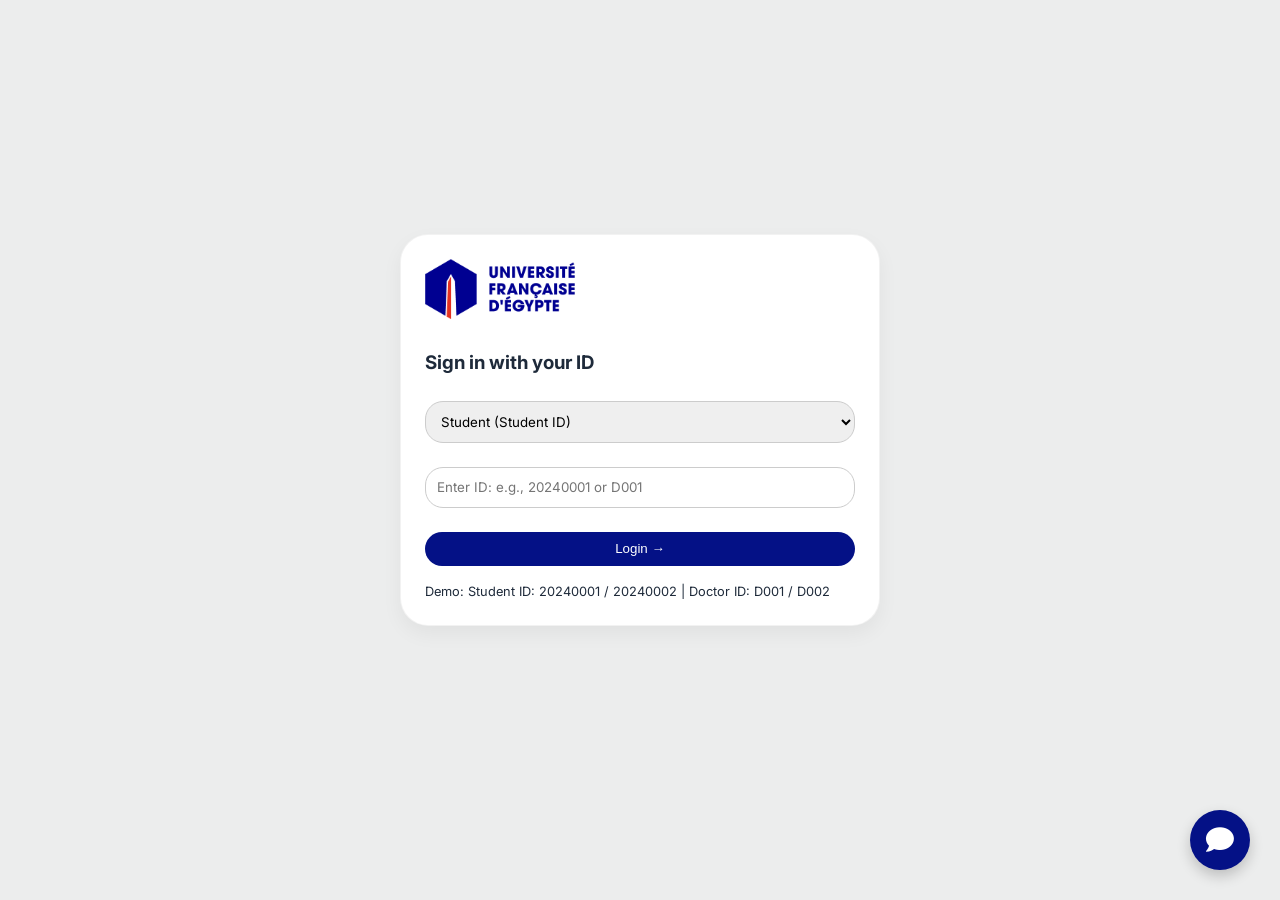
<file: index.html>
<!doctype html>
<html lang="en">
  <head>
    <meta charset="UTF-8" />
    <meta
      name="viewport"
      content="width=device-width, initial-scale=1.0, user-scalable=yes"
    />
    <title>UFE University Portal | Student-Doctor Hub</title>
    <!-- Google Fonts & Font Awesome -->
    <link
      href="https://fonts.googleapis.com/css2?family=Inter:opsz,wght@14..32,300;14..32,400;14..32,500;14..32,600;14..32,700&display=swap"
      rel="stylesheet"
    />
    <link
      rel="stylesheet"
      href="https://cdnjs.cloudflare.com/ajax/libs/font-awesome/6.0.0-beta3/css/all.min.css"
    />
    <!--<link rel="stylesheet" href="../css/ufe.css" />-->
  </head>
  <body>
    <style>
      * {
        margin: 0;
        padding: 0;
        box-sizing: border-box;
      }

      body {
        font-family: "Inter", sans-serif;
        background: #ebececeb;
        color: #1e2a3a;
        height: 100vh;
        display: flex;
        justify-content: center;
        align-items: center;
        line-height: 1.5;
      }

      /* UFE color theme: deep navy + gold accents */
      :root {
        --ufe-navy: #041186;
        --ufe-gold: #c61c06;
        --ufe-gold-light: #f5e7b2;
        --ufe-light-bg: #ffffff;
        --ufe-gray: #eef2f5;
        --ufe-shadow: 0 8px 20px rgba(0, 0, 0, 0.05);
        --ufe-card-border: 1px solid rgba(0, 0, 0, 0.05);
      }

      /* main layout */
      .app-container {
        max-width: 1400px;
        margin: 0 auto;
        padding: 1.5rem 2rem;
        height: 100%;
      }

      /* header & branding */
      .top-header {
        display: flex;
        justify-content: space-between;
        align-items: center;
        flex-wrap: wrap;
        margin-bottom: 2rem;
        padding-bottom: 1rem;
        border-bottom: 2px solid var(--ufe-gold);
      }

      .logo-icon {
        background: var(--ufe-navy);
        width: 50px;
        height: 50px;
        border-radius: 12px;
        display: flex;
        align-items: center;
        justify-content: center;
        color: var(--ufe-gold);
        font-size: 1.8rem;
        font-weight: bold;
        box-shadow: 0 4px 8px rgba(0, 0, 0, 0.1);
      }
      .logo-text h1 {
        font-size: 1.7rem;
        font-weight: 700;
        color: var(--ufe-navy);
        letter-spacing: -0.3px;
      }
      .logo-text p {
        font-size: 0.8rem;
        color: #2c5368;
        font-weight: 500;
      }
      .user-greeting {
        background: white;
        border-radius: 40px;
        padding: 0.5rem 1.2rem;
        box-shadow: var(--ufe-shadow);
        display: flex;
        align-items: center;
        gap: 1rem;
      }
      .logout-btn {
        background: none;
        border: none;
        color: #b91c1c;
        cursor: pointer;
        font-weight: 600;
        font-size: 0.9rem;
      }
      .card {
        background: var(--ufe-light-bg);
        border-radius: 28px;
        box-shadow: var(--ufe-shadow);
        border: var(--ufe-card-border);
        padding: 1.5rem;
        transition: transform 0.2s ease;
        max-width: 480px;
        margin: 8vh auto;
      }
      .card:hover {
        transform: translateY(-3px);
      }

      /* grid */
      .dashboard-grid {
        display: grid;
        grid-template-columns: repeat(auto-fit, minmax(380px, 1fr));
        gap: 1.8rem;
        margin-top: 1.5rem;
      }
      .full-width {
        grid-column: 1 / -1;
      }
      .section-title {
        font-size: 1.4rem;
        font-weight: 600;
        margin-bottom: 1.2rem;
        border-left: 5px solid var(--ufe-gold);
        padding-left: 1rem;
        color: var(--ufe-navy);
      }
      table {
        width: 100%;
        border-collapse: collapse;
      }
      th,
      td {
        text-align: left;
        padding: 0.75rem 0.5rem;
        border-bottom: 1px solid #e2e8f0;
      }
      th {
        font-weight: 600;
        color: #0f3b5c;
      }
      .badge {
        background: var(--ufe-gold-light);
        color: #7a6300;
        border-radius: 30px;
        padding: 0.2rem 0.7rem;
        font-size: 0.8rem;
        font-weight: 600;
      }
      .btn-primary,
      .btn-secondary {
        border: none;
        background: var(--ufe-navy);
        color: white;
        padding: 0.6rem 1.2rem;
        border-radius: 40px;
        font-weight: 500;
        cursor: pointer;
        transition: all 0.2s;
      }
      .btn-primary {
        background: var(--ufe-navy);
      }
      .btn-primary:hover {
        background: #050263;
      }
      .btn-secondary {
        background: #e9ecef;
        color: #030148;
      }
      input,
      select,
      textarea {
        width: 100%;
        padding: 0.7rem;
        border-radius: 18px;
        border: 1px solid #ccc;
        margin: 0.5rem 0;
        font-family: inherit;
      }
      /* chatbot floating button */
      .chatbot-btn {
        position: fixed;
        bottom: 30px;
        right: 30px;
        background: var(--ufe-navy);
        color: var(--ufe-light-bg);
        width: 60px;
        height: 60px;
        border-radius: 50%;
        display: flex;
        align-items: center;
        justify-content: center;
        font-size: 28px;
        box-shadow: 0 6px 14px rgba(0, 0, 0, 0.2);
        cursor: pointer;
        z-index: 1000;
        transition: 0.2s;
        border: none;
      }
      .chat-window {
        position: fixed;
        bottom: 100px;
        right: 30px;
        width: 340px;
        background: white;
        border-radius: 24px;
        box-shadow: 0 20px 35px rgba(0, 0, 0, 0.2);
        z-index: 1000;
        display: flex;
        flex-direction: column;
        overflow: hidden;
        font-family: "Inter", sans-serif;
        border: 1px solid #ddd;
      }
      .chat-header {
        background: var(--ufe-navy);
        color: white;
        padding: 12px 16px;
        font-weight: bold;
      }
      .chat-messages {
        height: 280px;
        overflow-y: auto;
        padding: 12px;
        background: #f9fafb;
      }
      .chat-input-area {
        display: flex;
        border-top: 1px solid #eee;
        padding: 10px;
      }
      .chat-input-area input {
        flex: 1;
        border-radius: 40px;
        margin: 0;
      }
      .faq-message {
        background: #eef2ff;
        border-radius: 18px;
        padding: 8px 12px;
        margin: 8px 0;
      }

      hr {
        margin: 1rem 0;
      }
      .flex-between {
        display: flex;
        justify-content: space-between;
        gap: 1rem;
      }
      .feedback-item {
        background: #f8f9fa;
        border-radius: 20px;
        padding: 1rem;
        margin-bottom: 1rem;
      }
      @media (max-width: 700px) {
        .app-container {
          padding: 1rem;
        }
      }
    </style>
    <div id="root"></div>

    <script>
      // ----------------------------- MOCK DATA & STORAGE ---------------------------------
      const STORAGE_KEYS = {
        STUDENTS: "ufe_students",
        DOCTORS: "ufe_doctors",
        REQUESTS: "ufe_requests",
        FEEDBACKS: "ufe_feedbacks",
        GRADES: "ufe_grades",
      };

      // initial mock data
      function initData() {
        if (!localStorage.getItem(STORAGE_KEYS.STUDENTS)) {
          const students = [
            {
              id: "20240001",
              name: "Ahmed Mansour",
              email: "ahmed.mansour@ufe.edu.eg",
              department: "Engineering",
              major: "Computer Engineering",
            },
            {
              id: "20240002",
              name: "Laila Hamed",
              email: "laila.hamed@ufe.edu.eg",
              department: "Engineering",
              major: "Mechatronics",
            },
          ];
          localStorage.setItem(STORAGE_KEYS.STUDENTS, JSON.stringify(students));
        }
        if (!localStorage.getItem(STORAGE_KEYS.DOCTORS)) {
          const doctors = [
            {
              id: "D001",
              name: "Dr. Sarah Hassan",
              email: "sarah.hassan@ufe.edu.eg",
              department: "Computer Science",
              title: "Professor of AI",
            },
            {
              id: "D002",
              name: "Dr. Mohamed El-Sayed",
              email: "mohamed.elsayed@ufe.edu.eg",
              department: "Engineering",
              title: "Associate Professor",
            },
          ];
          localStorage.setItem(STORAGE_KEYS.DOCTORS, JSON.stringify(doctors));
        }
        if (!localStorage.getItem(STORAGE_KEYS.REQUESTS)) {
          localStorage.setItem(STORAGE_KEYS.REQUESTS, JSON.stringify([]));
        }
        if (!localStorage.getItem(STORAGE_KEYS.FEEDBACKS)) {
          localStorage.setItem(STORAGE_KEYS.FEEDBACKS, JSON.stringify([]));
        }
        if (!localStorage.getItem(STORAGE_KEYS.GRADES)) {
          const grades = {
            20240001: [
              {
                course: "CS411: Machine Learning",
                credits: 3,
                grade: "A",
                score: 4.0,
                term: "Fall 2025",
              },
              {
                course: "CS307: Database Systems",
                credits: 3,
                grade: "B+",
                score: 3.3,
                term: "Fall 2025",
              },
              {
                course: "MATH205: Calculus III",
                credits: 3,
                grade: "A-",
                score: 3.7,
                term: "Spring 2026",
              },
              {
                course: "CS450: Capstone Project",
                credits: 4,
                grade: "A",
                score: 4.0,
                term: "Spring 2026",
              },
            ],
            20240002: [
              {
                course: "MEC201: Thermodynamics",
                credits: 3,
                grade: "B",
                score: 3.0,
                term: "Fall 2025",
              },
              {
                course: "MEC210: Fluid Mechanics",
                credits: 3,
                grade: "B+",
                score: 3.3,
                term: "Fall 2025",
              },
              {
                course: "MATH210: Diff Equations",
                credits: 3,
                grade: "A",
                score: 4.0,
                term: "Spring 2026",
              },
            ],
          };
          localStorage.setItem(STORAGE_KEYS.GRADES, JSON.stringify(grades));
        }
      }
      initData();

      // Helper functions
      function getStudents() {
        return JSON.parse(localStorage.getItem(STORAGE_KEYS.STUDENTS));
      }
      function getDoctors() {
        return JSON.parse(localStorage.getItem(STORAGE_KEYS.DOCTORS));
      }
      function getRequests() {
        return JSON.parse(localStorage.getItem(STORAGE_KEYS.REQUESTS));
      }
      function getFeedbacks() {
        return JSON.parse(localStorage.getItem(STORAGE_KEYS.FEEDBACKS));
      }
      function getGrades() {
        return JSON.parse(localStorage.getItem(STORAGE_KEYS.GRADES));
      }
      function saveRequests(requests) {
        localStorage.setItem(STORAGE_KEYS.REQUESTS, JSON.stringify(requests));
      }
      function saveFeedbacks(feedbacks) {
        localStorage.setItem(STORAGE_KEYS.FEEDBACKS, JSON.stringify(feedbacks));
      }

      // compute GPA from grade list
      function computeGPA(gradesList) {
        let totalPoints = 0,
          totalCredits = 0;
        gradesList.forEach((c) => {
          totalPoints += c.score * c.credits;
          totalCredits += c.credits;
        });
        return totalCredits ? (totalPoints / totalCredits).toFixed(2) : "0.00";
      }

      // Session management
      let currentUser = null; // { role: 'student' or 'doctor', data: {} }

      // DOM root
      const root = document.getElementById("root");

      // ---------- Chatbot Component (global floating) ----------
      let chatVisible = false;
      function toggleChat() {
        chatVisible = !chatVisible;
        renderChatWindow();
      }
      function renderChatWindow() {
        let existing = document.getElementById("global-chat-window");
        if (existing) existing.remove();
        if (!chatVisible) return;
        const chatDiv = document.createElement("div");
        chatDiv.id = "global-chat-window";
        chatDiv.className = "chat-window";
        chatDiv.innerHTML = `
            <div class="chat-header"><i class="fas fa-robot"></i> UFE Assistant <span style="float:right; cursor:pointer;" onclick="window.toggleChat()">✕</span></div>
            <div class="chat-messages" id="chat-messages-area">
                <div class="faq-message">👋 Hello! Ask me about term dates, exam schedule, or holidays.</div>
            </div>
            <div class="chat-input-area">
                <input type="text" id="chat-input" placeholder="Type your question..." autocomplete="off">
                <button id="chat-send" style="margin-left:8px; background:#0b2b44; color:white; border:none; border-radius:30px; padding:0 14px;">Send</button>
            </div>
        `;
        document.body.appendChild(chatDiv);
        const sendBtn = document.getElementById("chat-send");
        const inputField = document.getElementById("chat-input");
        function sendMessage() {
          const q = inputField.value.trim();
          if (!q) return;
          const area = document.getElementById("chat-messages-area");
          area.innerHTML += `<div><strong>You:</strong> ${escapeHtml(q)}</div>`;
          let answer = "";
          const lower = q.toLowerCase();
          if (lower.includes("term end") || lower.includes("end of term"))
            answer =
              "📅 Spring 2026 term ends on May 20th, 2026. Fall term ends December 18th, 2026.";
          else if (
            lower.includes("exam schedule") ||
            lower.includes("exams schedule")
          )
            answer =
              "📝 Final exams: June 1st - June 15th, 2026 (Spring). Exact schedules on portal.";
          else if (lower.includes("holiday") || lower.includes("break"))
            answer =
              "🌙 Mid-year break: Feb 1-5, 2026. Summer break starts June 20th.";
          else if (lower.includes("registration"))
            answer = "📚 Course registration opens July 15th for Fall 2026.";
          else
            answer =
              "ℹ️ Please contact registrar@ufe.edu.eg or visit student affairs. I can help with term end & exam dates!";
          area.innerHTML += `<div class="faq-message"><i class="fas fa-comment-dots"></i> ${answer}</div>`;
          area.scrollTop = area.scrollHeight;
          inputField.value = "";
        }
        sendBtn.onclick = sendMessage;
        inputField.addEventListener("keypress", (e) => {
          if (e.key === "Enter") sendMessage();
        });
      }
      window.toggleChat = toggleChat;

      function escapeHtml(str) {
        return str.replace(/[&<>]/g, function (m) {
          if (m === "&") return "&amp;";
          if (m === "<") return "&lt;";
          if (m === ">") return "&gt;";
          return m;
        });
      }

      // ---------- Render Logic ----------
      function render() {
        if (!currentUser) {
          renderLogin();
        } else {
          if (currentUser.role === "student") renderStudentDashboard();
          else renderDoctorDashboard();
        }
        // chatbot button always visible
        let btnExists = document.getElementById("floating-chat-btn");
        if (!btnExists) {
          const btn = document.createElement("button");
          btn.id = "floating-chat-btn";
          btn.className = "chatbot-btn";
          btn.innerHTML = '<i class="fas fa-comment"></i>';
          btn.onclick = toggleChat;
          document.body.appendChild(btn);
        }
      }

      function renderLogin() {
        root.innerHTML = `
            <div class="app-container" >
                <div class="card" style="margin-top:2rem;">
                    <div class="logo-area" style="justify-content:space-between; margin-bottom:1.5rem;">
                        <img width="150px" src="ufe.png" alt="#">
                    </div>
                    <h3 style="margin-bottom:1rem;">Sign in with your ID</h3>
                    <select id="login-role" class="full-width" style="margin-bottom:1rem;">
                        <option value="student">Student (Student ID)</option>
                        <option value="doctor">Doctor (Doctor ID)</option>
                    </select>
                    <input type="text" id="login-id" placeholder="Enter ID: e.g., 20240001 or D001" autocomplete="off">
                    <button id="login-btn" class="btn-primary" style="width:100%; margin-top:1rem;">Login →</button>
                    <p style="margin-top:1rem; font-size:0.8rem;">Demo: Student ID: 20240001 / 20240002 | Doctor ID: D001 / D002</p>
                </div>
            </div>
        `;
        document.getElementById("login-btn").addEventListener("click", () => {
          const role = document.getElementById("login-role").value;
          const id = document.getElementById("login-id").value.trim();
          if (!id) return;
          if (role === "student") {
            const students = getStudents();
            const stud = students.find((s) => s.id === id);
            if (stud) {
              currentUser = { role: "student", data: stud };
              render();
            } else alert("Student ID not found");
          } else {
            const doctors = getDoctors();
            const doc = doctors.find((d) => d.id === id);
            if (doc) {
              currentUser = { role: "doctor", data: doc };
              render();
            } else alert("Doctor ID not found");
          }
        });
      }

      // Student Dashboard
      function renderStudentDashboard() {
        const student = currentUser.data;
        const allGrades = getGrades();
        const myGrades = allGrades[student.id] || [];
        const gpa = computeGPA(myGrades);
        const doctorsList = getDoctors();
        const requests = getRequests().filter(
          (r) => r.studentId === student.id,
        );
        const feedbacks = getFeedbacks();

        root.innerHTML = `
            <div class="app-container">
                <div class="top-header">
                    <div class="logo-area">
                         <img width="150px" src="../pictures/ufe.png" alt="#">
                        <div class="logo-text"><p>Empower education</p></div>
                    </div>
                    <div class="user-greeting">
                        <span><i class="fas fa-user-graduate"></i> ${student.name} (${student.id})</span>
                        <button class="logout-btn" id="logoutStudentBtn"><i class="fas fa-sign-out-alt"></i> Logout</button>
                    </div>
                </div>
                <div class="dashboard-grid">
                    <!-- Academic progress card -->
                    <div class="card full-width">
                        <div class="section-title"><i class="fas fa-chart-line"></i> Academic Progress & Grades (Year 2025-2026)</div>
                        <table>
                            <thead><tr><th>Course</th><th>Credits</th><th>Grade</th><th>Term</th></tr></thead>
                            <tbody>${myGrades.map((g) => `<tr><td>${g.course}</td><td>${g.credits}</td><td><span class="badge">${g.grade}</span></td><td>${g.term}</td></tr>`).join("")}</tbody>
                        </table>
                        <div style="margin-top:1rem; font-weight:bold;">📊 Cumulative GPA: ${gpa} / 4.0</div>
                    </div>
                    <!-- student profile card -->
                    <div class="card">
                        <div class="section-title"><i class="fas fa-id-card"></i> My Profile</div>
                        <p><strong>Student ID:</strong> ${student.id}</p>
                        <p><strong>Full Name:</strong> ${student.name}</p>
                        <p><strong>Email:</strong> ${student.email}</p>
                        <p><strong>Dept:</strong> ${student.department} | Major: ${student.major}</p>
                    </div>
                    <!-- Contact Doctor / Categorized Request -->
                    <div class="card">
                        <div class="section-title"><i class="fas fa-envelope"></i> Contact a Doctor</div>
                        <form id="contactDoctorForm">
                            <select id="docSelect" required>
                                <option value="">Select Doctor</option>
                                ${doctorsList.map((doc) => `<option value="${doc.id}">${doc.name} (${doc.department})</option>`).join("")}
                            </select>
                            <select id="reqCategory" required>
                                <option value="Mark Query">📝 Mark Query</option>
                                <option value="Assignment Clarification">📚 Assignment Clarification</option>
                                <option value="Exam Concern">📅 Exam Concern</option>
                                <option value="General Question">💬 General Question</option>
                            </select>
                            <textarea id="reqMessage" rows="2" placeholder="Write your message..."></textarea>
                            <button type="submit" class="btn-primary">Send Request</button>
                        </form>
                        <hr>
                        <div><strong>My recent requests</strong></div>
                        <div id="studentRequestsList">${
                          requests
                            .slice(-3)
                            .map(
                              (r) =>
                                `<div style="font-size:0.85rem; border-bottom:1px solid #eee; padding:6px 0;"><b>${r.category}</b> to Dr.${r.doctorName || r.doctorId}: ${r.message.substring(0, 60)}</div>`,
                            )
                            .join("") || "<i>No requests yet</i>"
                        }</div>
                    </div>
                    <!-- Anonymous Feedback -->
                    <div class="card">
                        <div class="section-title"><i class="fas fa-comment-dots"></i> Anonymous Feedback (Doctors)</div>
                        <form id="anonFeedbackForm">
                            <select id="feedbackDoctorId" required>
                                <option value="">Choose doctor</option>
                                ${doctorsList.map((d) => `<option value="${d.id}">${d.name}</option>`).join("")}
                            </select>
                            <select id="ratingSelect">
                                <option value="5">⭐⭐⭐⭐⭐ Excellent</option><option value="4">⭐⭐⭐⭐ Good</option><option value="3">⭐⭐⭐ Average</option><option value="2">⭐⭐ Poor</option><option value="1">⭐ Very Poor</option>
                            </select>
                            <textarea id="feedbackComment" placeholder="Your feedback (anonymous)"></textarea>
                            <button type="submit" class="btn-secondary">Submit Feedback (Anonymous)</button>
                        </form>
                    </div>
                </div>
            </div>
        `;
        document.getElementById("logoutStudentBtn").onclick = () => {
          currentUser = null;
          render();
        };
        // contact doctor handler
        document
          .getElementById("contactDoctorForm")
          .addEventListener("submit", (e) => {
            e.preventDefault();
            const doctorId = document.getElementById("docSelect").value;
            const category = document.getElementById("reqCategory").value;
            const message = document.getElementById("reqMessage").value;
            if (!doctorId || !message) return alert("Fill all fields");
            const allDoctors = getDoctors();
            const doctor = allDoctors.find((d) => d.id === doctorId);
            const newReq = {
              id: Date.now(),
              studentId: student.id,
              studentName: student.name,
              doctorId: doctorId,
              doctorName: doctor?.name || doctorId,
              category,
              message,
              timestamp: new Date().toLocaleString(),
              status: "Pending",
            };
            const requestsNow = getRequests();
            requestsNow.push(newReq);
            saveRequests(requestsNow);
            alert("Request sent to doctor.");
            renderStudentDashboard(); // refresh
          });
        // anonymous feedback
        document
          .getElementById("anonFeedbackForm")
          .addEventListener("submit", (e) => {
            e.preventDefault();
            const doctorId = document.getElementById("feedbackDoctorId").value;
            const rating = document.getElementById("ratingSelect").value;
            const comment = document.getElementById("feedbackComment").value;
            if (!doctorId) return alert("Select a doctor");
            const feedbacksList = getFeedbacks();
            feedbacksList.push({
              id: Date.now(),
              doctorId,
              rating,
              comment,
              timestamp: new Date().toISOString(),
            });
            saveFeedbacks(feedbacksList);
            alert("Thank you! Your anonymous feedback helps us improve.");
            document.getElementById("anonFeedbackForm").reset();
          });
      }

      // Doctor Dashboard: profile, incoming requests, anonymous feedbacks
      function renderDoctorDashboard() {
        const doctor = currentUser.data;
        const allRequests = getRequests().filter(
          (r) => r.doctorId === doctor.id,
        );
        const feedbacks = getFeedbacks().filter(
          (f) => f.doctorId === doctor.id,
        );
        const studentsList = getStudents();

        root.innerHTML = `
            <div class="app-container">
                <div class="top-header">
                    <div class="logo-area">
                        <div class="logo-icon">UFE</div>
                        <div class="logo-text"><h1>UFE Staff Portal</h1><p>Doctor Bridge</p></div>
                    </div>
                    <div class="user-greeting">
                        <span><i class="fas fa-user-md"></i> ${doctor.name} (${doctor.id})</span>
                        <button class="logout-btn" id="logoutDoctorBtn"><i class="fas fa-sign-out-alt"></i> Logout</button>
                    </div>
                </div>
                <div class="dashboard-grid">
                    <div class="card">
                        <div class="section-title"><i class="fas fa-address-card"></i> Doctor Profile File</div>
                        <p><strong>ID:</strong> ${doctor.id}</p>
                        <p><strong>Name:</strong> ${doctor.name}</p>
                        <p><strong>Email:</strong> ${doctor.email}</p>
                        <p><strong>Department:</strong> ${doctor.department} | ${doctor.title}</p>
                        <p><strong>Consultation hours:</strong> Mon & Wed 11:00-13:00</p>
                    </div>
                    <div class="card full-width">
                        <div class="section-title"><i class="fas fa-inbox"></i> Student Requests (by category)</div>
                        ${
                          allRequests.length === 0
                            ? "<p>No requests yet</p>"
                            : `<div>${allRequests
                                .map(
                                  (req) => `
                                <div style="background:#f9fafb; border-radius: 20px; padding:1rem; margin-bottom:1rem;">
                                    <div><strong>${req.category}</strong> from ${req.studentName || req.studentId} (${req.timestamp})</div>
                                    <p>📝 ${req.message}</p>
                                    <div class="badge">${req.status}</div>
                                </div>
                            `,
                                )
                                .join("")}</div>`
                        }
                    </div>
                    <div class="card full-width">
                        <div class="section-title"><i class="fas fa-star-of-life"></i> Anonymous Student Feedback</div>
                        ${
                          feedbacks.length === 0
                            ? "<p><i>No anonymous feedback yet</i></p>"
                            : feedbacks
                                .map(
                                  (fb) => `
                                <div class="feedback-item">
                                    <div><i class="fas fa-star" style="color:gold;"></i> Rating: ${"⭐".repeat(parseInt(fb.rating))} (${fb.rating}/5)</div>
                                    <div>💬 "${fb.comment}"</div>
                                    <small>${new Date(fb.timestamp).toLocaleDateString()}</small>
                                </div>
                            `,
                                )
                                .join("")
                        }
                    </div>
                </div>
            </div>
        `;
        document.getElementById("logoutDoctorBtn").onclick = () => {
          currentUser = null;
          render();
        };
      }

      // initial render
      render();
      // attach global chatbot on window load to ensure button exists
      window.addEventListener("load", () => {
        if (!document.getElementById("floating-chat-btn")) render();
        else render();
      });
    </script>
  </body>
</html>
</file>
